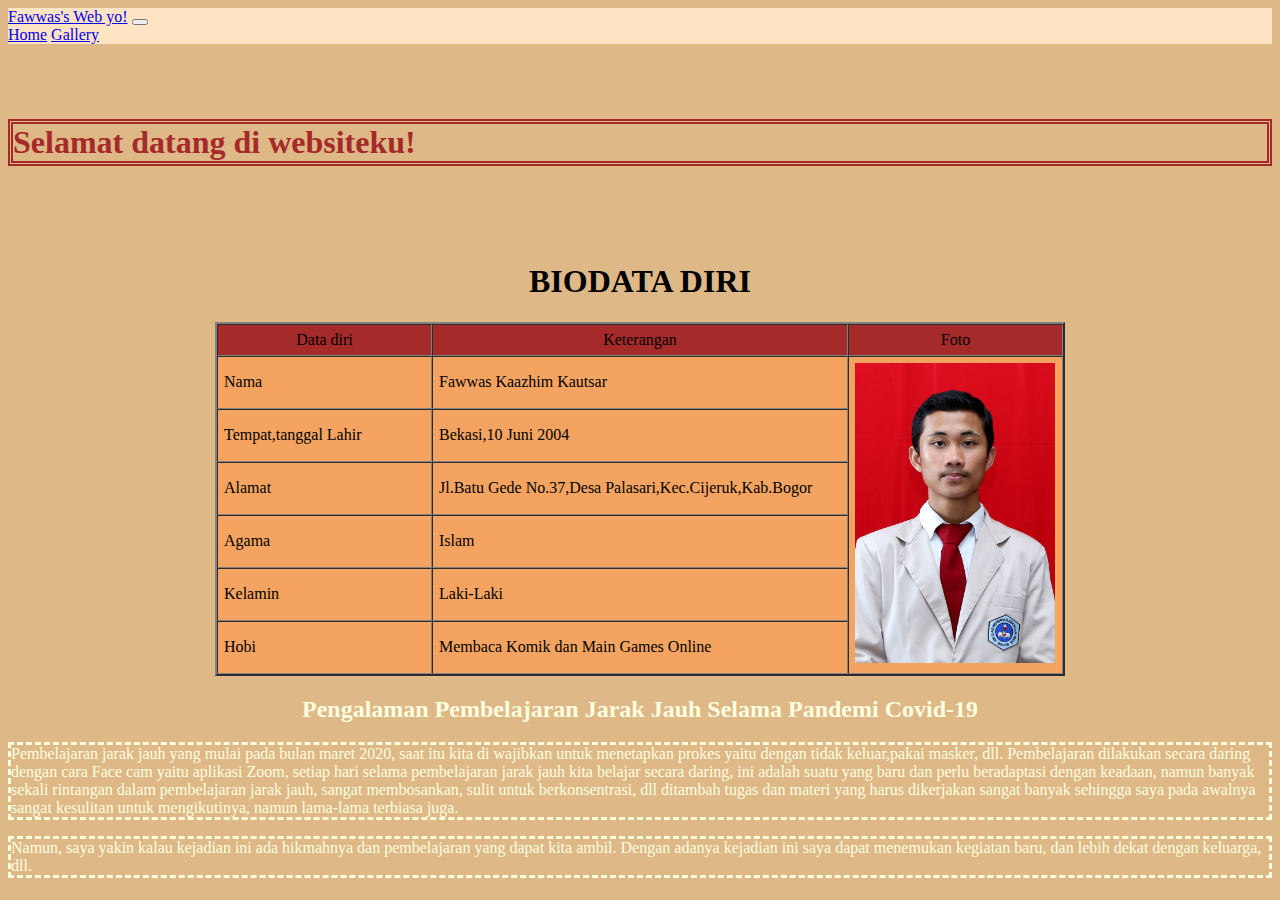
<file: index.html>
<!doctype html>
<html lang="en">
  <head>
    <!-- Required meta tags -->
    <meta charset="utf-8">
    <meta name="viewport" content="width=device-width, initial-scale=1">

    <!-- Bootstrap CSS -->
    <link href="https://cdn.jsdelivr.net/npm/bootstrap@5.0.2/dist/css/bootstrap.min.css" rel="stylesheet" integrity="sha384-EVSTQN3/azprG1Anm3QDgpJLIm9Nao0Yz1ztcQTwFspd3yD65VohhpuuCOmLASjC" crossorigin="anonymous">

    <link rel="stylesheet" type="text/css" href="Fawwas.css">

    <title>Website Fawwas Kaazhim Kautsar</title>
  </head>

  <body>

  <nav class="navbar navbar-expand-lg navbar-light" style="background-color: bisque;">
      <div class="container-fluid">
        <a class="navbar-brand" href="#">Fawwas's Web yo!</a>
        <button class="navbar-toggler" type="button" data-bs-toggle="collapse" data-bs-target="#navbarNavAltMarkup" aria-controls="navbarNavAltMarkup" aria-expanded="false" aria-label="Toggle navigation">
          <span class="navbar-toggler-icon"></span>
        </button>
        <div class="collapse navbar-collapse" id="navbarNavAltMarkup">
          <div class="navbar-nav">
            <a class="nav-link active" aria-current="page" href="index.html">Home</a>
            <a class="nav-link" href="fotogaleri.html">Gallery</a>
          </div>
        </div>
      </div>
  </nav>

  <div class="container-fluid">
    <div class="container-lg bg succes text-grey text-center">
      <br/>
      <br/>
      <br/>
      <h1 class="one">Selamat datang di websiteku!</h1>
      <br/>
      <br/>
      <br/>
    </div>
  </div>

  <h1 style="text-align: center;" class="pin">BIODATA DIRI </h1>

  <table border="2" cellspacing="0" cellpadding="6" align="center" width="850" >
    <tr align="center" class="number">
      <td width="200"> Data diri</td>
      <td width="400"> Keterangan</td>
      <td width="200"> Foto</td>
    </tr>
    <tr class="two">
      <td>Nama</td>
      <td>Fawwas Kaazhim Kautsar</td>
      <td rowspan="8"><img src="Fawwas Kaazhim.JPG" width="200"></td>
    </tr>
    <tr class="two">
      <td>Tempat,tanggal Lahir</td>
      <td>Bekasi,10 Juni 2004</td>
    </tr>
    <tr class="two">
      <td>Alamat</td>
      <td>Jl.Batu Gede No.37,Desa Palasari,Kec.Cijeruk,Kab.Bogor</td>
    </tr>
    <tr class="two">
      <td>Agama</td>
      <td>Islam</td>
    </tr>
    <tr class="two">
      <td>Kelamin</td>
      <td>Laki-Laki</td>
    </tr>
    <tr class="two">
      <td>Hobi</td>
      <td>Membaca Komik dan Main Games Online</td>
    </tr>


  </table>

  <h2 style="color:lightyellow;" align="center"> <b>Pengalaman Pembelajaran Jarak Jauh Selama Pandemi Covid-19</b></h2>

    <p class="p"> Pembelajaran jarak jauh yang mulai pada bulan maret 2020, saat itu kita di wajibkan untuk menetapkan prokes yaitu dengan tidak keluar,pakai masker, dll. Pembelajaran dilakukan secara daring dengan cara Face cam yaitu aplikasi Zoom, setiap hari selama pembelajaran jarak jauh kita belajar secara daring, ini adalah suatu yang baru dan perlu beradaptasi dengan keadaan, namun banyak sekali rintangan dalam pembelajaran  jarak jauh, sangat membosankan, sulit untuk berkonsentrasi, dll ditambah tugas dan materi yang harus dikerjakan sangat banyak sehingga saya pada awalnya sangat kesulitan untuk mengikutinya, namun lama-lama terbiasa juga.</p>

    <p class="p">Namun, saya yakin kalau kejadian ini ada hikmahnya dan pembelajaran yang dapat kita ambil. Dengan adanya kejadian ini saya dapat menemukan kegiatan baru, dan lebih dekat dengan keluarga, dll.</p>



  

  </body>
</html>
</file>
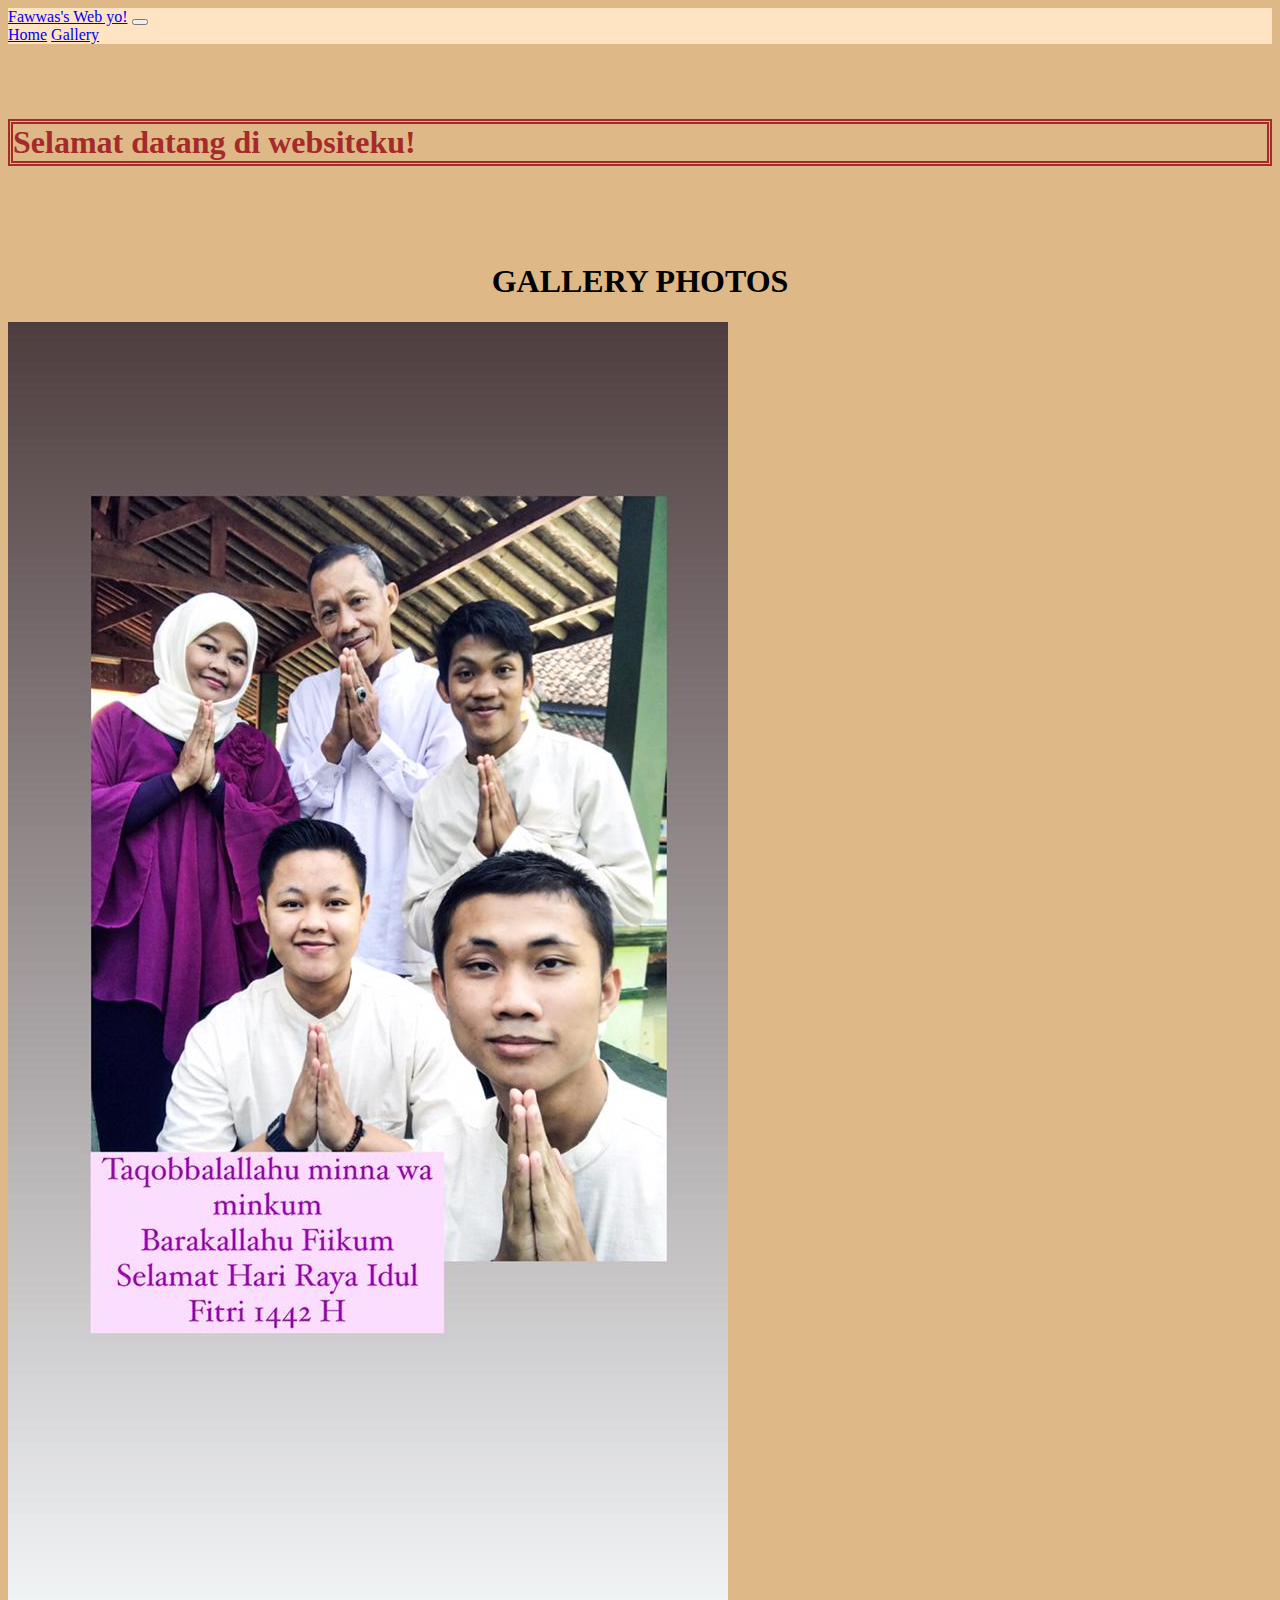
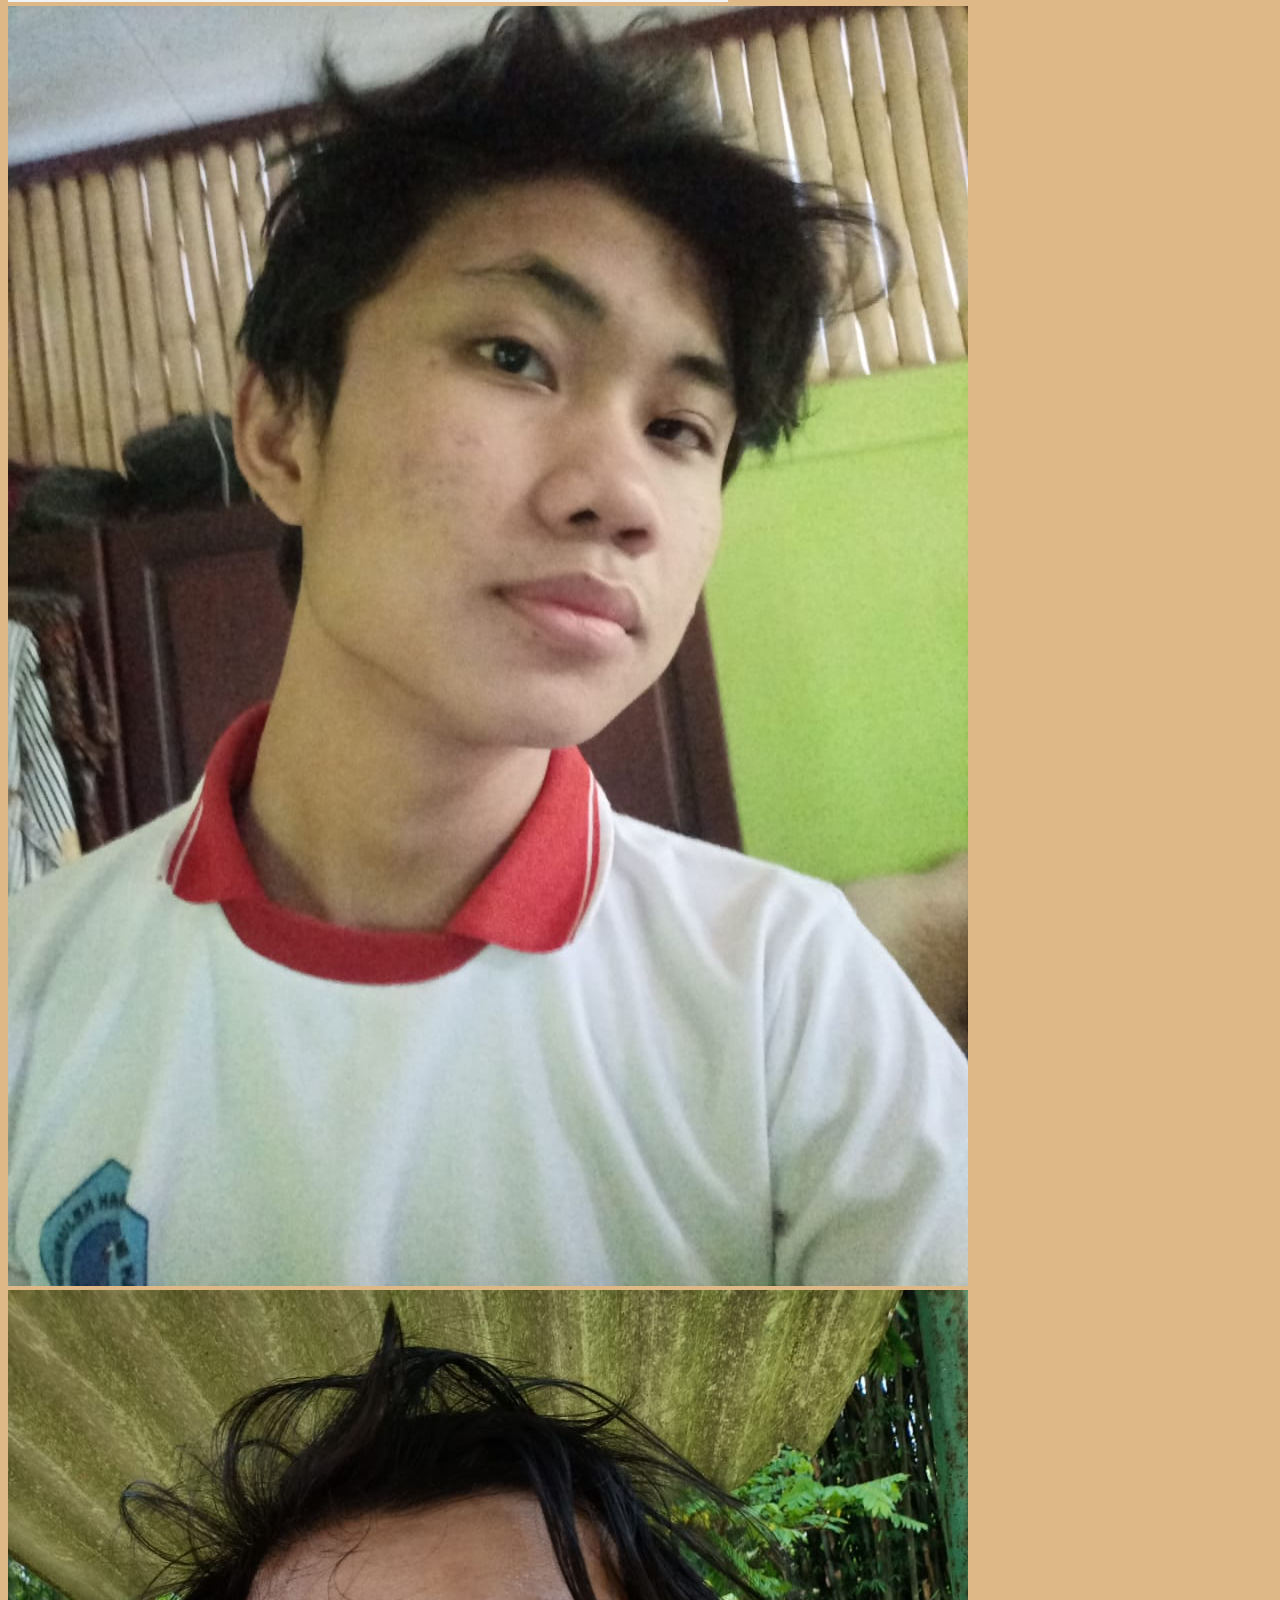
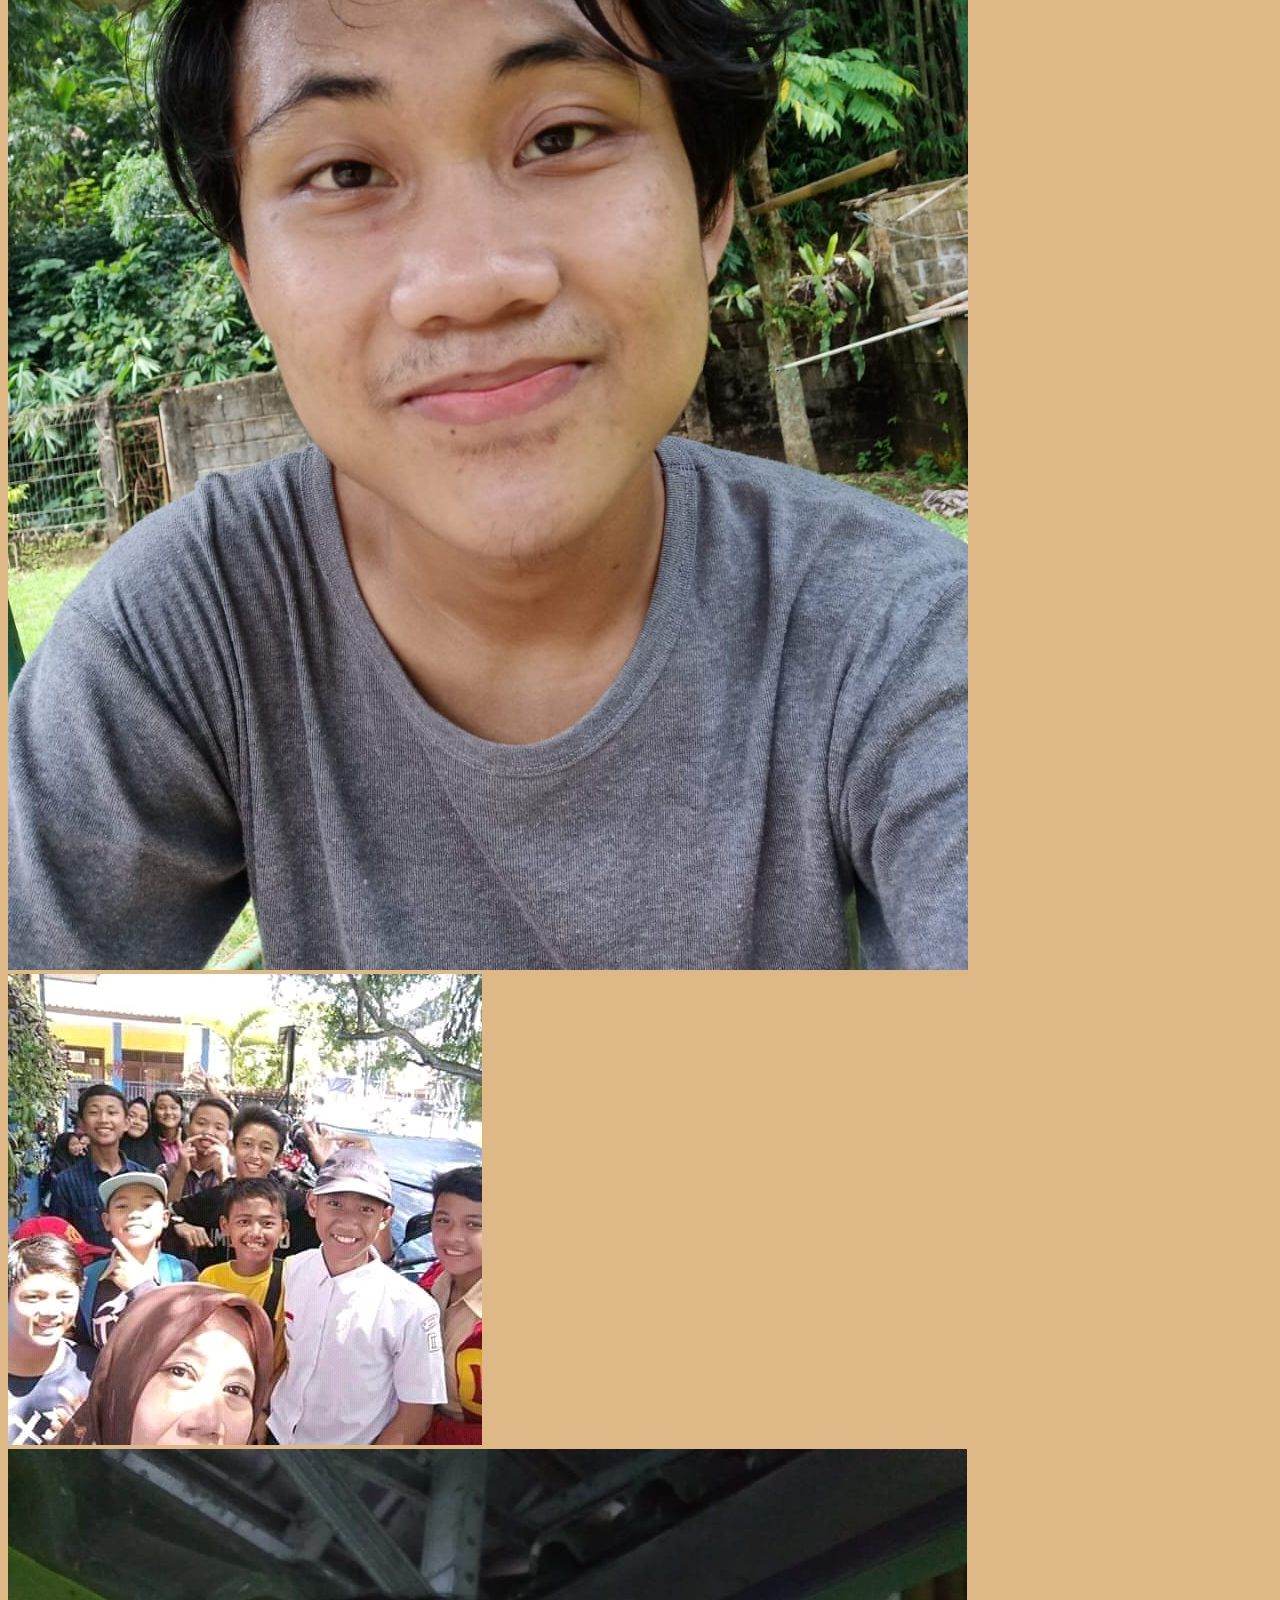
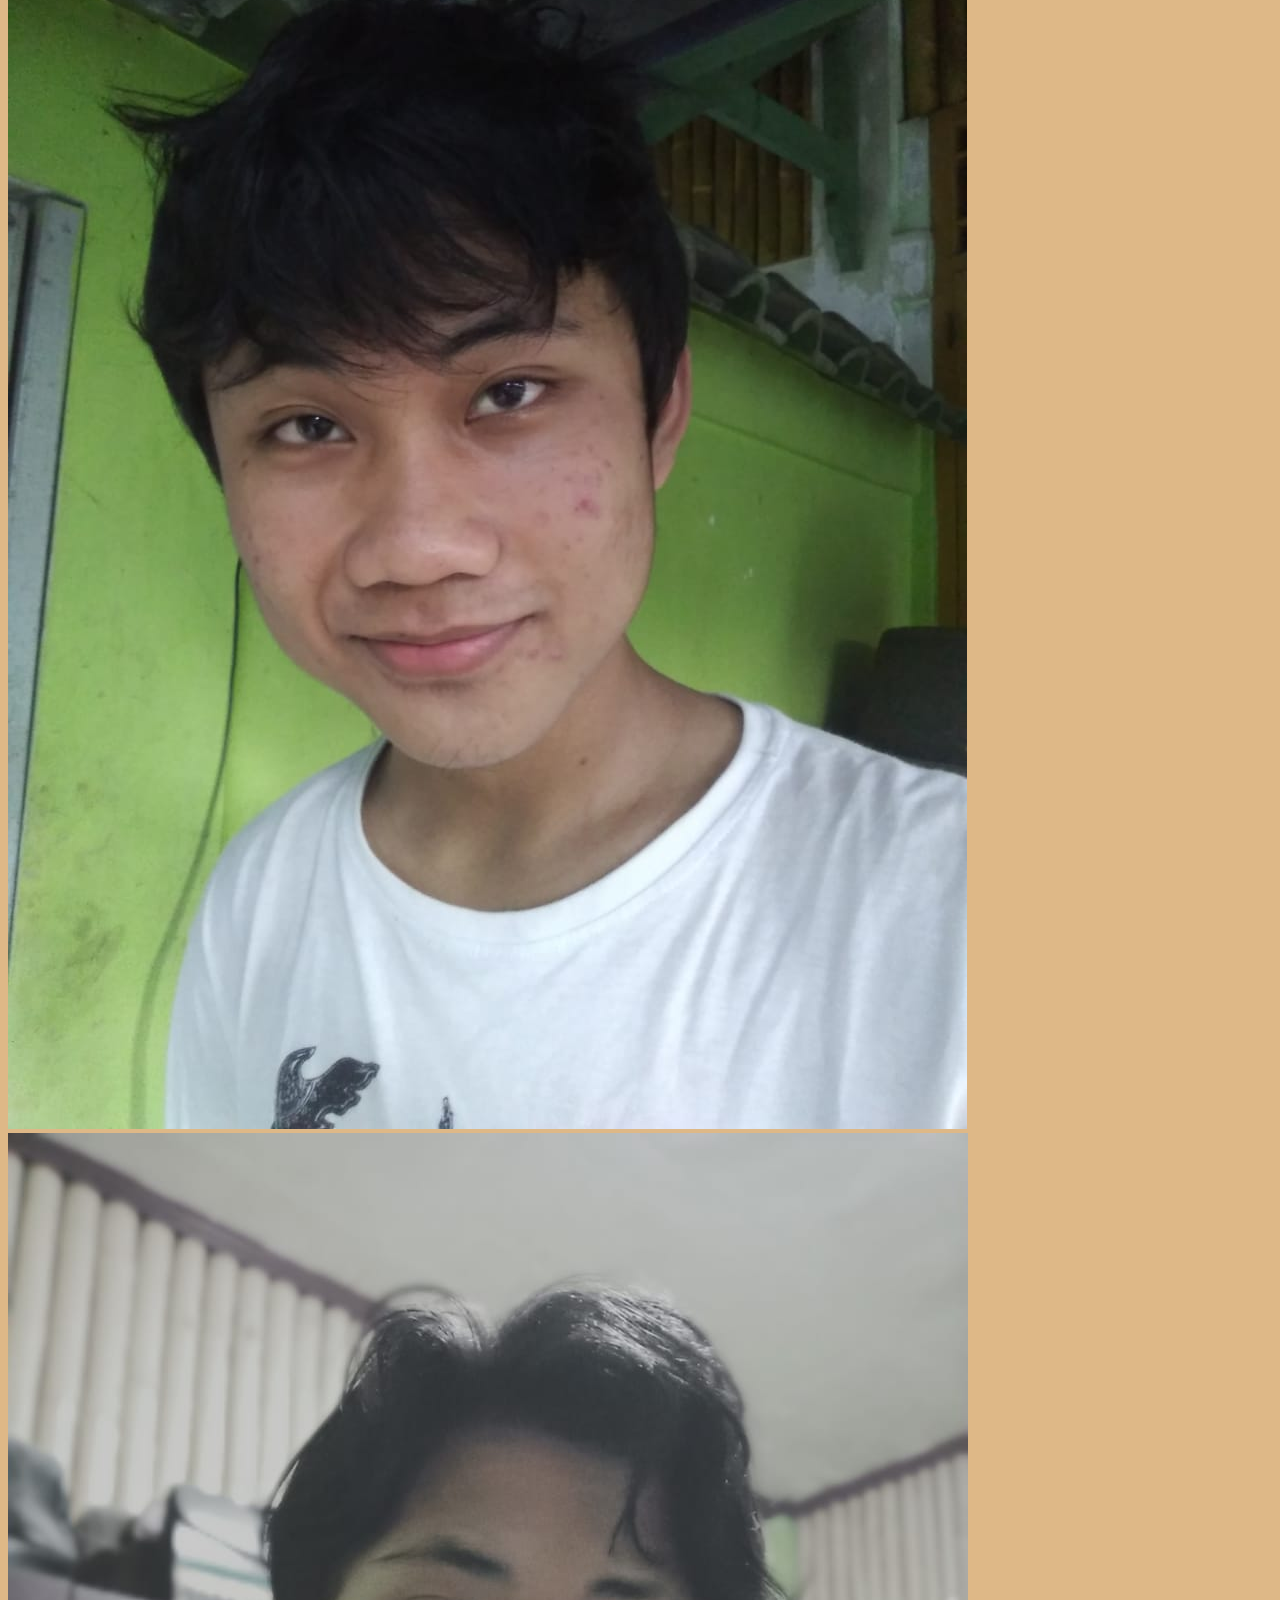
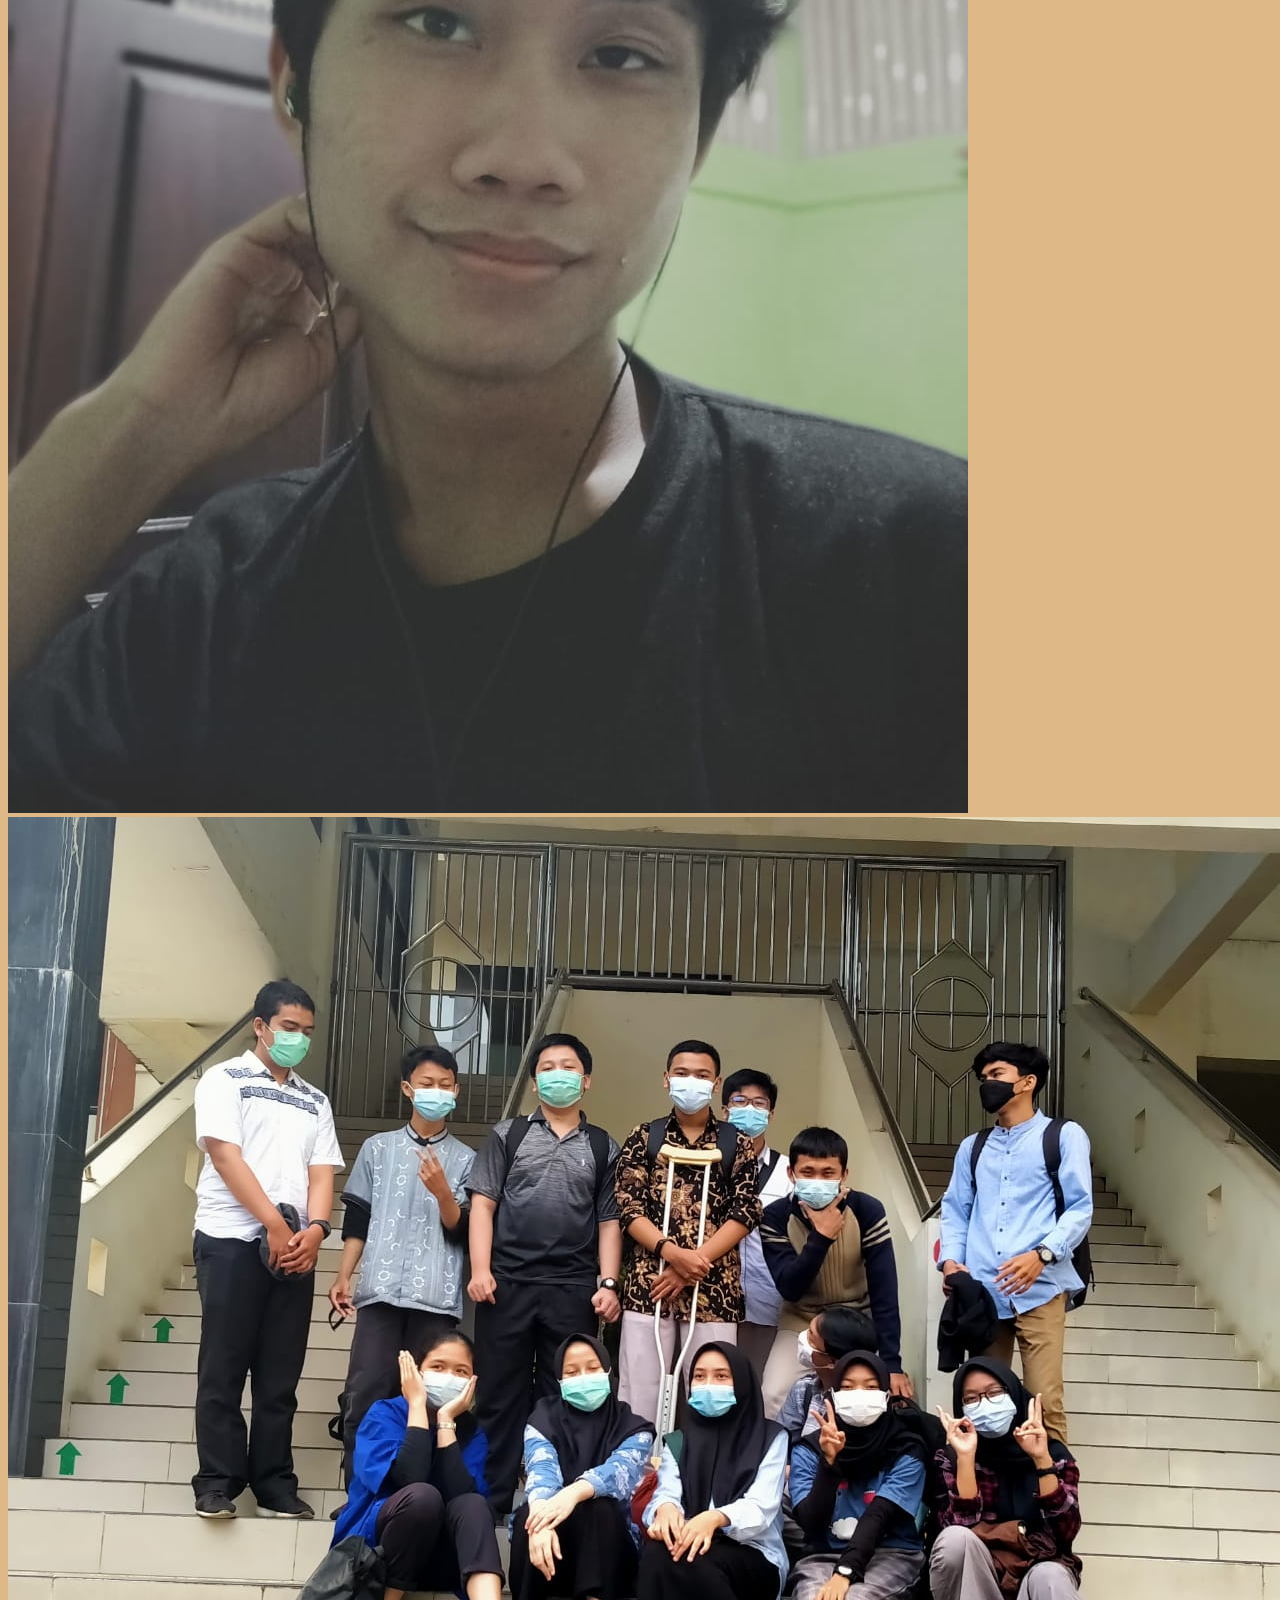
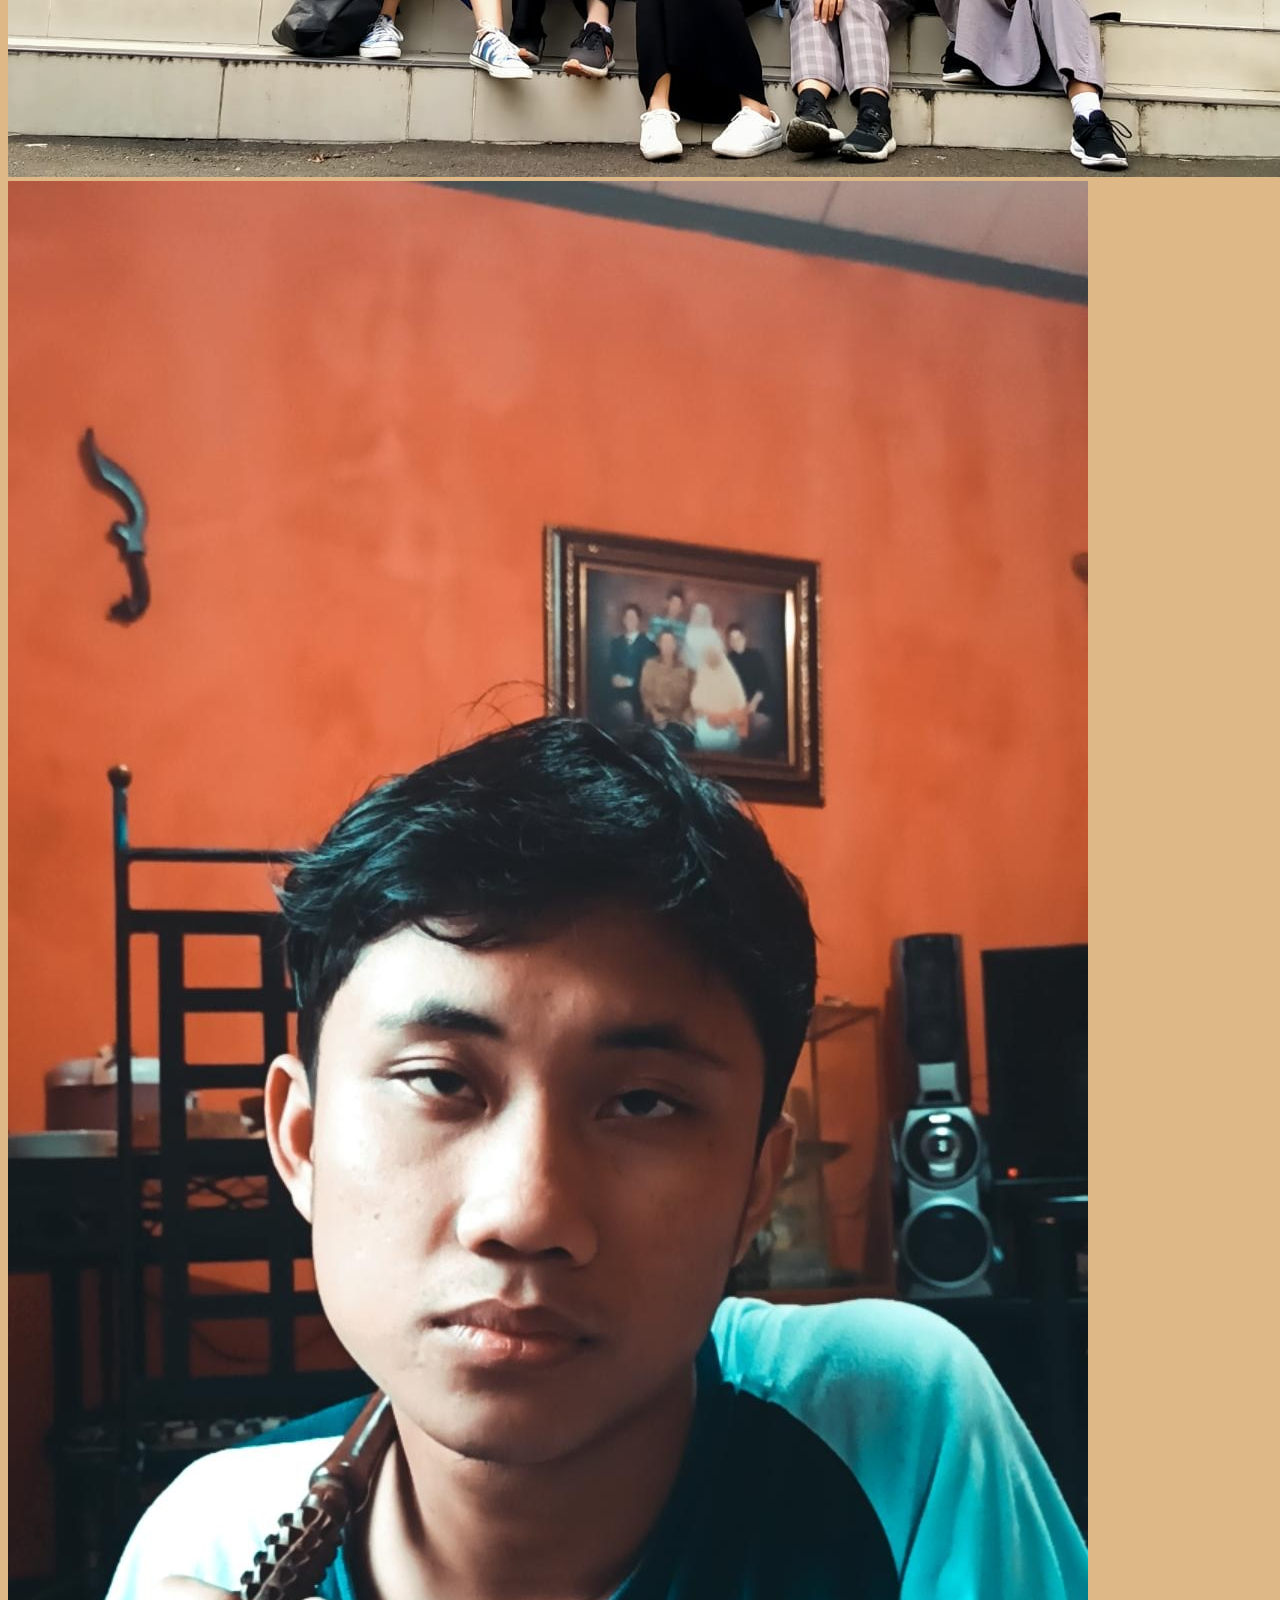
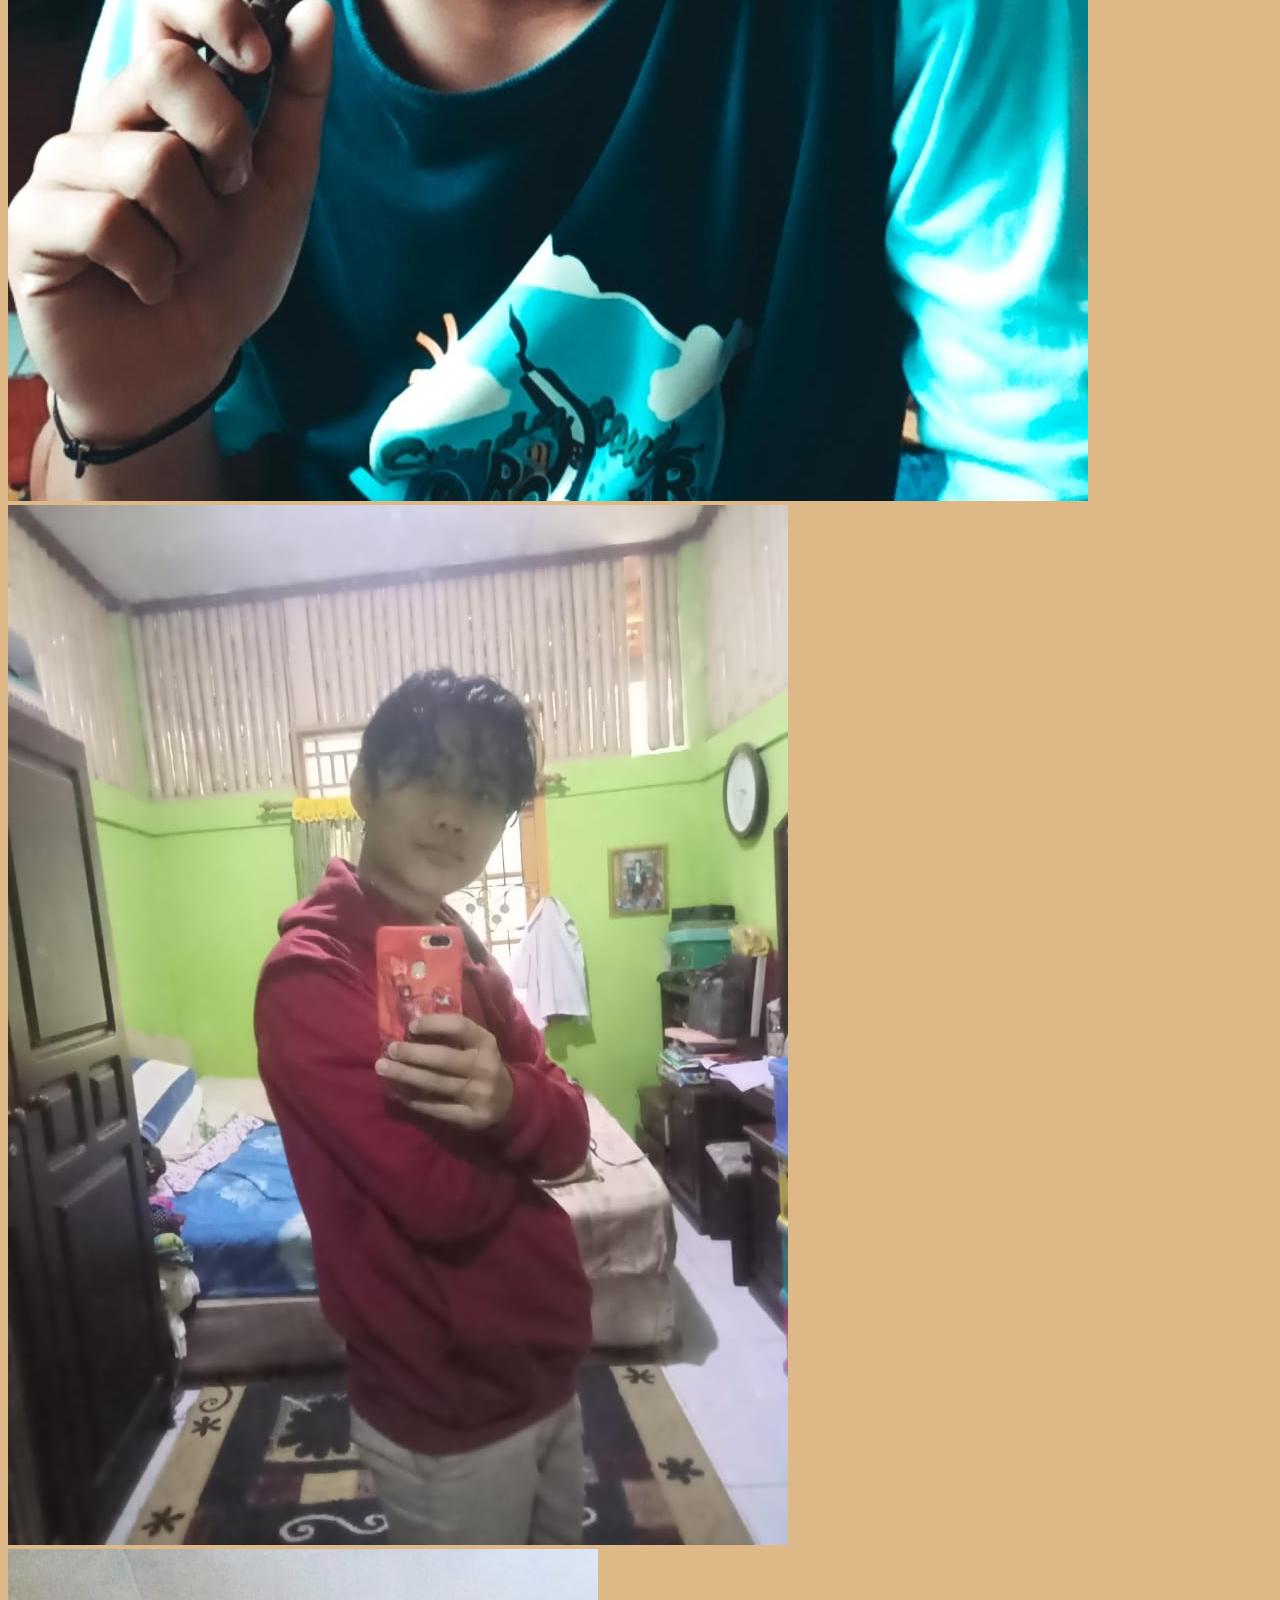
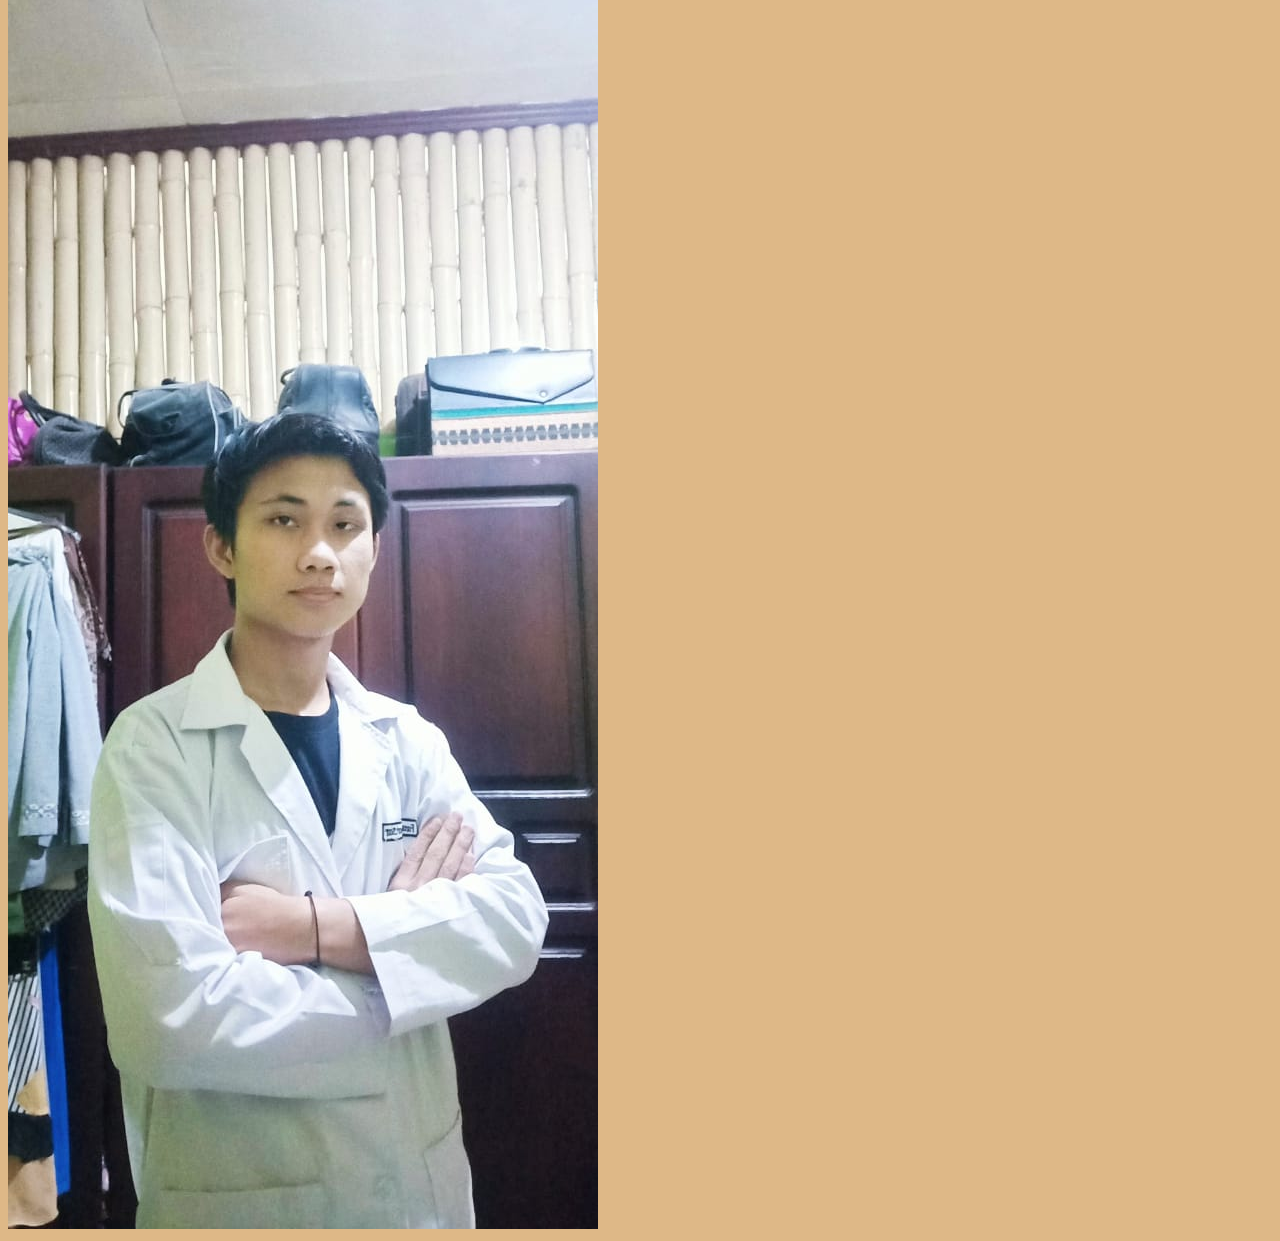
<file: fotogaleri.html>
<!doctype html>
<html lang="en">
  <head>
    <!-- Required meta tags -->
    <meta charset="utf-8">
    <meta name="viewport" content="width=device-width, initial-scale=1">

    <!-- Bootstrap CSS -->
    <link href="https://cdn.jsdelivr.net/npm/bootstrap@5.0.2/dist/css/bootstrap.min.css" rel="stylesheet" integrity="sha384-EVSTQN3/azprG1Anm3QDgpJLIm9Nao0Yz1ztcQTwFspd3yD65VohhpuuCOmLASjC" crossorigin="anonymous">

    <link rel="stylesheet" type="text/css" href="Fawwas.css">

    <title>Website Fawwas Kaazhim Kautsar</title>
  </head>

  <body>

    <nav class="navbar navbar-expand-lg navbar-light" style="background-color: bisque;">
        <div class="container-fluid">
          <a class="navbar-brand" href="#">Fawwas's Web yo!</a>
          <button class="navbar-toggler" type="button" data-bs-toggle="collapse" data-bs-target="#navbarNavAltMarkup" aria-controls="navbarNavAltMarkup" aria-expanded="false" aria-label="Toggle navigation">
            <span class="navbar-toggler-icon"></span>
          </button>
          <div class="collapse navbar-collapse" id="navbarNavAltMarkup">
            <div class="navbar-nav">
              <a class="nav-link active" aria-current="page" href="index.html">Home</a>
              <a class="nav-link" href="fotogaleri.html">Gallery</a>
            </div>
          </div>
        </div>
    </nav>

    <div class="container-fluid">
      <div class="container-lg bg succes text-grey text-center">
        <br/>
        <br/>
        <br/>
        <h1 class="one">Selamat datang di websiteku!</h1>
        <br/>
        <br/>
        <br/>
      </div>
    </div>

    <h1 style="text-align: center;" class="pin">GALLERY PHOTOS </h1>

    <div class="row">
      <div class="col">
        <img src="foto1.jpeg" class="img-thumbnail" class="o">
      </div>

      <div class="col">
        <img src="foto2.jpeg" class="img-thumbnail" class="o">
      </div>

      <div class="col">
        <img src="foto3.jpeg" class="img-thumbnail" class="o">
      </div>

      <div class="col">
        <img src="foto4.jpeg" class="img-thumbnail" class="o">
      </div>

      <div class="col">
        <img src="foto10.jpeg" class="img-thumbnail" class="o">
    </div>

    <div class="row">
      <div class="col">
         <img src="foto5.jpeg" class="img-thumbnail" class="o">
      </div>

       <div class="col">
        <img src="foto6.jpeg" class="img-thumbnail" class="o">
       </div>

      <div class="col">
        <img src="foto7.jpeg" class="img-thumbnail" class="o">
      </div>

      <div class="col">
        <img src="foto8.jpeg" class="img-thumbnail" class="o">
      </div>

      <div class="col">
        <img src="foto9.jpeg" class="img-thumbnail" class="o">
    </div>
    
  </body>
</html>
</file>
<file: Fawwas.css>
body {
	background-color: burlywood;
	background-size: cover;
	background-repeat:repeat ;
	background-attachment: fixed;

}
.one {
	color: brown;
	border-style: double;
	border-width: thick;
}

.two {

	background-color:sandybrown ;
}

.p {
	font-style: arial;
	font-weight: 500;
	color: lightyellow;
	font-size: normal;
	border-style: dashed;
}

.o {
	max-height:800px;
	width: 800px;
}

.number {
	background-color: brown;
}
</file>
